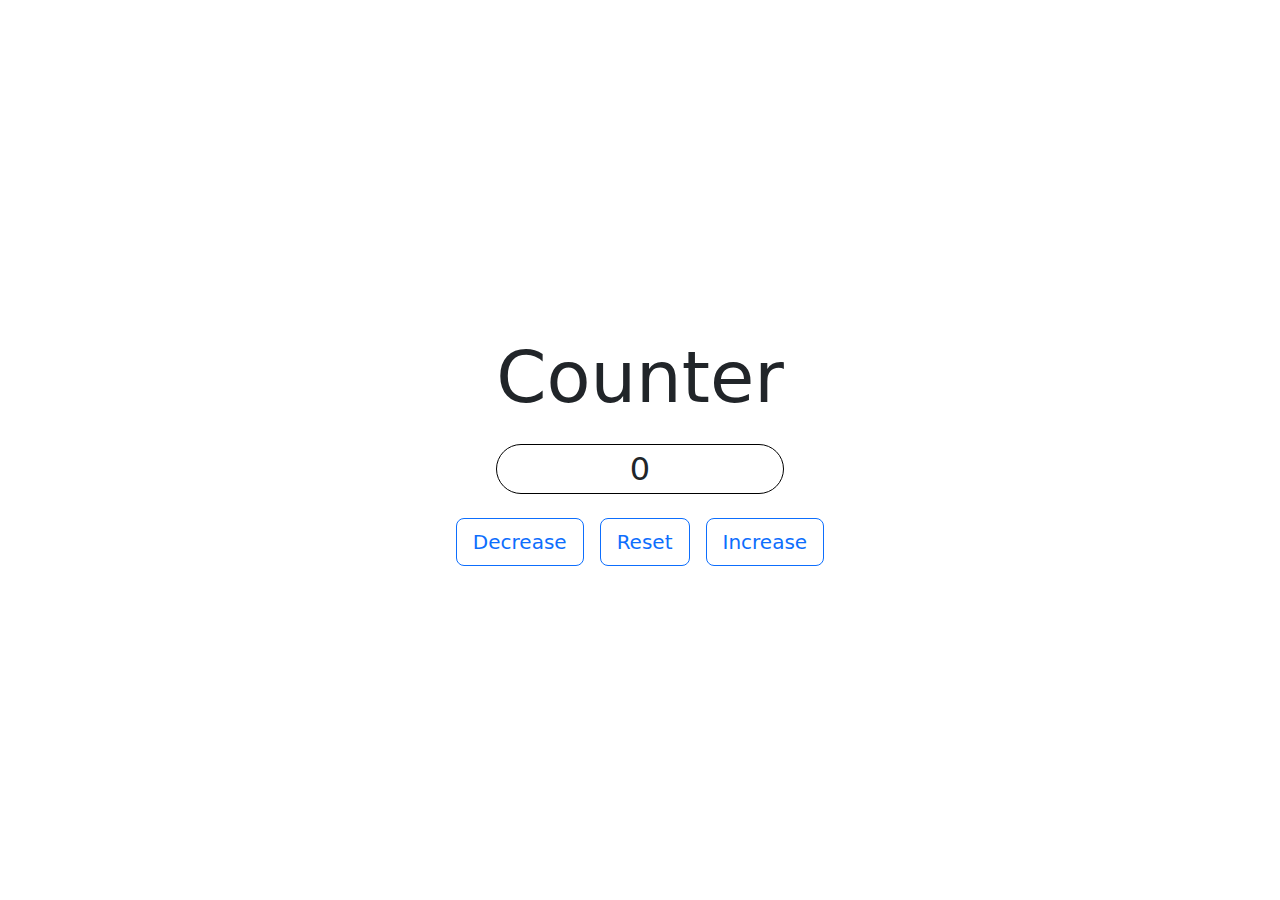
<file: counter/index.html>
<!DOCTYPE html>
<html lang="en">
  <head>
    <meta charset="UTF-8" />
    <meta name="viewport" content="width=device-width, initial-scale=1.0" />
    <title>Counter App</title>
    <link
      href="https://cdn.jsdelivr.net/npm/bootstrap@5.3.3/dist/css/bootstrap.min.css"
      rel="stylesheet"
      integrity="sha384-QWTKZyjpPEjISv5WaRU9OFeRpok6YctnYmDr5pNlyT2bRjXh0JMhjY6hW+ALEwIH"
      crossorigin="anonymous"
    />
    <link rel="stylesheet" href="./main.css" />
  </head>
  <body>
    <main>
      <div
        class="root d-flex flex-column justify-content-center align-items-center vh-100"
      >
        <!-- Counter text and Counter Element -->

        <div class="text-center">
          <div class="mb-4 display-2">
            <span>Counter</span>
          </div>
          <div class="border fs-2 border-black rounded-pill">
            <span id="counterField">0</span>
          </div>
        </div>

        <!-- Buttons -->

        <div class="d-flex mt-4 gap-3">
          <div class="">
            <button id="btnMinus" class="btn btn-lg btn-outline-primary">
              Decrease
            </button>
          </div>
          <div class="">
            <button id="btnReset" class="btn btn-lg btn-outline-primary">
              Reset
            </button>
          </div>
          <div class="">
            <button id="btnPlus" class="btn btn-lg btn-outline-primary">
              Increase
            </button>
          </div>
        </div>
      </div>
    </main>
    <script
      src="https://code.jquery.com/jquery-3.7.1.min.js"
      integrity="sha256-/JqT3SQfawRcv/BIHPThkBvs0OEvtFFmqPF/lYI/Cxo="
      crossorigin="anonymous"
    ></script>
    <script
      src="https://cdn.jsdelivr.net/npm/bootstrap@5.3.3/dist/js/bootstrap.bundle.min.js"
      integrity="sha384-YvpcrYf0tY3lHB60NNkmXc5s9fDVZLESaAA55NDzOxhy9GkcIdslK1eN7N6jIeHz"
      crossorigin="anonymous"
    ></script>
    <script src="./script.js"></script>
  </body>
</html>
</file>
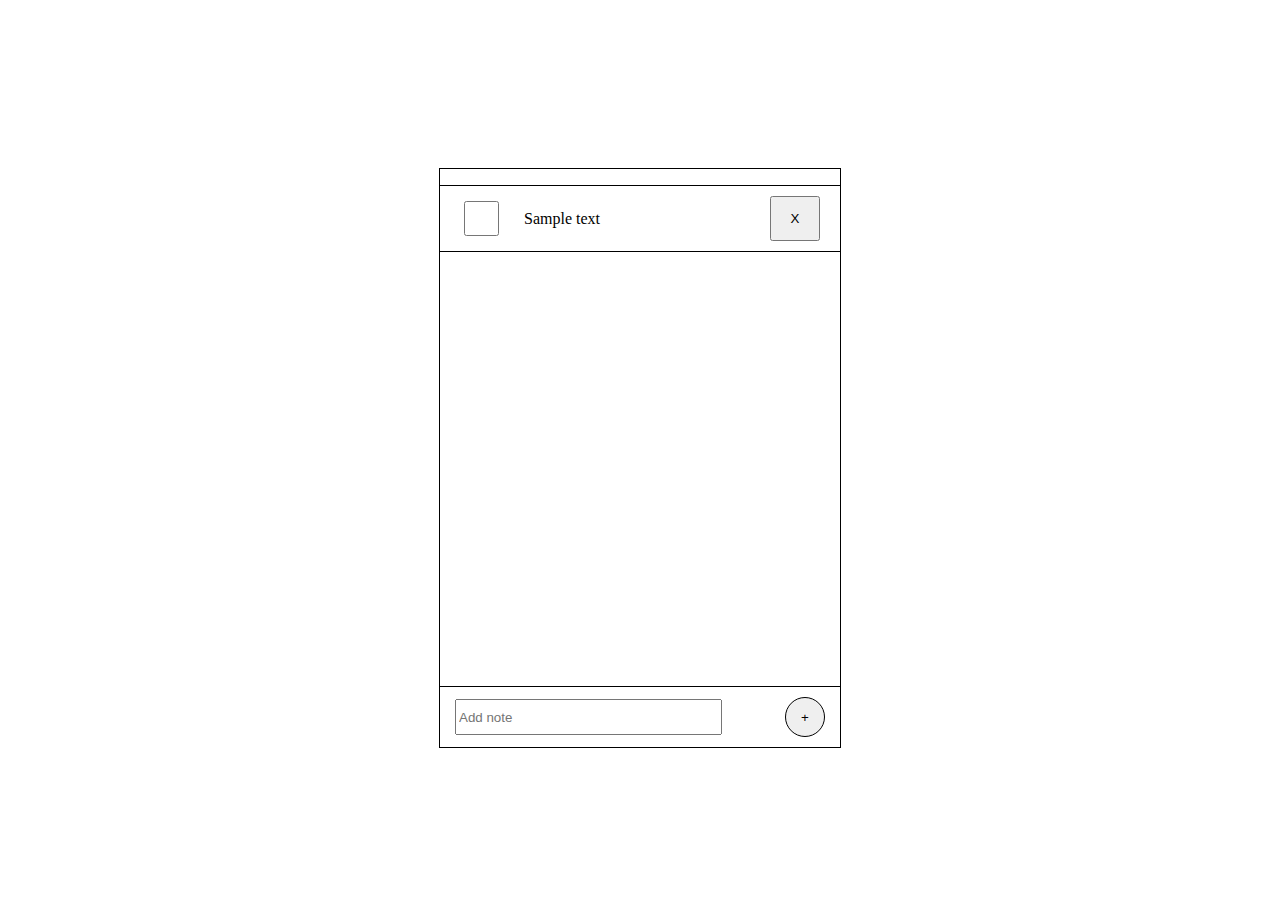
<file: NotesApp/index.html>
<!DOCTYPE html>
<html lang="en">
  <head>
    <meta charset="UTF-8" />
    <meta name="viewport" content="width=device-width, initial-scale=1.0" />
    <title>Notes App</title>
    <link rel="stylesheet" href="./style.css" />
  </head>
  <body>
    <div class="container">
      <div class="date">
        <p id="dateHeader"></p>
      </div>
      <div id="mainWindow" class="main">
        <div class="note-item" id="item-0">
          <input
            type="checkbox"
            class="note-check"
            name="notecheck"
            id="notecheck-0"
            data-count="0"
          />
          <span class="note-text" id="noteText-0">Sample text</span>
          <button
            class="delete-btn"
            data-count="0"
            id="deleteBtn-0"
            type="button"
          >
            X
          </button>
        </div>
      </div>
      <div class="addNoteForm">
        <input type="text" placeholder="Add note" id="input" />
        <button type="submit" id="addButton">+</button>
      </div>
    </div>
    <script
      src="https://code.jquery.com/jquery-3.7.1.min.js"
      integrity="sha256-/JqT3SQfawRcv/BIHPThkBvs0OEvtFFmqPF/lYI/Cxo="
      crossorigin="anonymous"
    ></script>
    <script src="./script.js"></script>
  </body>
</html>
</file>
<file: counter/main.css>
.color-green {
  color: green;
}
.color-red {
  color: red;
}
color-black {
  color: black;
}
</file>
<file: NotesApp/style.css>
body {
  height: 100vh;
  display: flex;
  align-items: center;
  justify-content: center;
}
.container {
  border: 1px solid black;
  width: 400px;
}
.date {
  text-align: center;
}
.main {
  border-bottom: 1px solid black;
  border-top: 1px solid black;
  height: 500px;
  overflow-y: scroll;
}
.addNoteForm {
  display: flex;
  justify-content: space-between;
  align-items: center;
  padding: 10px 15px;
}
.addNoteForm input {
  width: 70%;
  height: 30px;
}
.addNoteForm button {
  width: 40px;
  height: 40px;
  border-radius: 50px;
  border: 1px solid black;
}
.note-item {
  display: flex;
  align-items: center;
  justify-content: space-between;
  padding: 10px 20px;
  border-bottom: 1px solid black;
  transition: background-color 0.6s ease-in-out, opacity 0.6s ease-in-out;
}
.note-check {
  height: 35px;
  width: 35px;
  accent-color: rgb(59, 59, 59);
}
.note-text {
  justify-self: flex-start;
  padding-left: 10px;
  width: 65%;
  overflow-wrap: break-word;
  white-space: normal;
  font-size: 1rem;
}
.delete-btn {
  height: 45px;
  width: 50px;
}

.completed-task {
  text-decoration: line-through;
}
</file>
